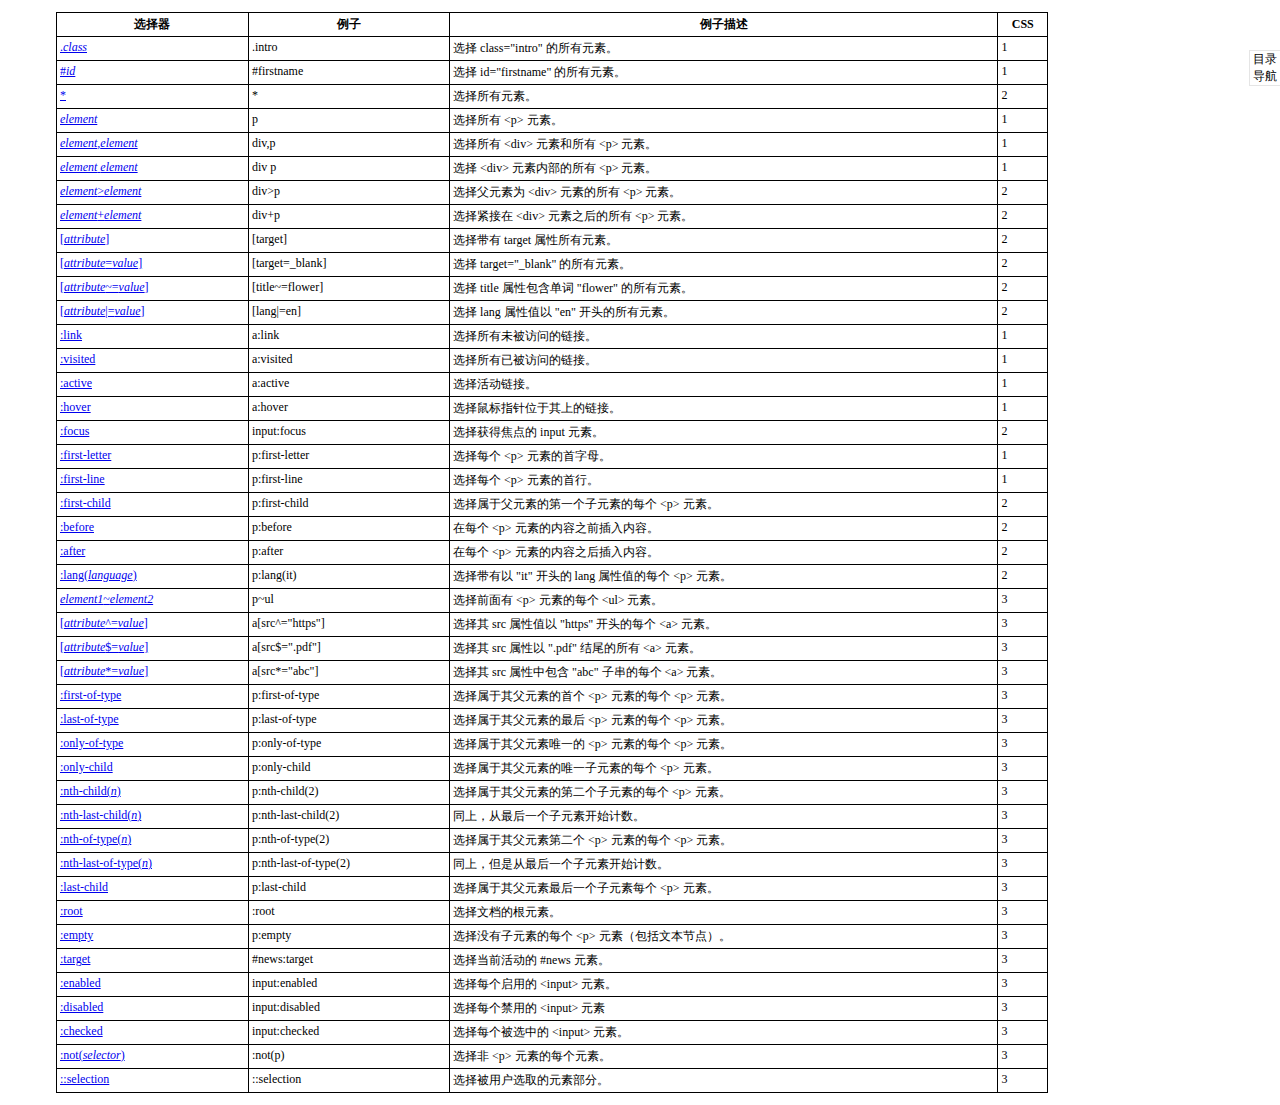
<file: WebContent/pages/CSS_参考_选择器.html>
<!DOCTYPE html>
<html>
<head>
<meta charset="UTF-8">
<meta name="author" content="Eric Zong">
<meta name="URL" content="http://www.w3school.com.cn/cssref/css_selectors.asp">
<title>CSS选择器</title>
<link type="text/css" rel="stylesheet" href="../css/common.css"  />
<link type="text/css" rel="stylesheet" href="../css/fold.css"  />
<link type="text/css" rel="stylesheet" href="../css/print.css" media="print" />
<link type="text/css" rel="stylesheet" href="../css/title.css"  />
<link type="text/css" rel="stylesheet" href="../css/tree.css" />
<link type="text/css" rel="stylesheet" href="../css/highlight.css" />

<script type="text/javascript" src="../js/title.js"></script>
<script type="text/javascript" src="../js/highlight.pack.js"></script>
<script type="text/javascript">hljs.initHighlightingOnLoad();</script>
</head>
<body>
<table>
<tbody>
<tr>
<th>选择器</th>
<th>例子</th>
<th>例子描述</th>
<th style="width:5%;">CSS</th>
</tr>

<tr>
<td><a href="/cssref/selector_class.asp" title="CSS .class 选择器">.<i>class</i></a></td>
<td>.intro</td>
<td>选择 class="intro" 的所有元素。</td>
<td>1</td>
</tr>

<tr>
<td><a href="/cssref/selector_id.asp" title="CSS #id 选择器">#<i>id</i></a></td>
<td>#firstname</td>
<td>选择 id="firstname" 的所有元素。</td>
<td>1</td>
</tr>

<tr>
<td><a href="/cssref/selector_all.asp" title="CSS * 选择器">*</a></td>
<td>*</td>
<td>选择所有元素。</td>
<td>2</td>
</tr>

<tr>
<td><a href="/cssref/selector_element.asp" title="CSS element 选择器"><i>element</i></a></td>
<td>p</td>
<td>选择所有 &lt;p&gt; 元素。</td>
<td>1</td>
</tr>

<tr>
<td><a href="/cssref/selector_element_comma.asp" title="CSS element,element 选择器"><i>element</i>,<i>element</i></a></td>
<td>div,p</td>
<td>选择所有 &lt;div&gt; 元素和所有 &lt;p&gt; 元素。</td>
<td>1</td>
</tr>

<tr>
<td><a href="/cssref/selector_element_element.asp" title="CSS element element 选择器"><i>element</i> <i>element</i></a></td>
<td>div p</td>
<td>选择 &lt;div&gt; 元素内部的所有 &lt;p&gt; 元素。</td>
<td>1</td>
</tr>

<tr>
<td><a href="/cssref/selector_element_gt.asp" title="CSS element>element 选择器"><i>element</i>&gt;<i>element</i></a></td>
<td>div&gt;p</td>
<td>选择父元素为 &lt;div&gt; 元素的所有 &lt;p&gt; 元素。</td>
<td>2</td>
</tr>

<tr>
<td><a href="/cssref/selector_element_plus.asp" title="CSS element+element 选择器"><i>element</i>+<i>element</i></a></td>
<td>div+p</td>
<td>选择紧接在 &lt;div&gt; 元素之后的所有 &lt;p&gt; 元素。</td>
<td>2</td>
</tr>

<tr>
<td><a href="/cssref/selector_attribute.asp" title="CSS [attribute] 选择器">[<i>attribute</i>]</a></td>
<td>[target]</td>
<td>选择带有 target 属性所有元素。</td>
<td>2</td>
</tr>

<tr>
<td><a href="/cssref/selector_attribute_value.asp" title="CSS [attribute=value] 选择器">[<i>attribute</i>=<i>value</i>]</a></td>
<td>[target=_blank]</td>
<td>选择 target="_blank" 的所有元素。</td>
<td>2</td>
</tr>

<tr>
<td><a href="/cssref/selector_attribute_value_contain.asp" title="CSS [attribute~=value] 选择器">[<i>attribute</i>~=<i>value</i>]</a></td>
<td>[title~=flower]</td>
<td>选择 title 属性包含单词 "flower" 的所有元素。</td>
<td>2</td>
</tr>

<tr>
<td><a href="/cssref/selector_attribute_value_start.asp" title="CSS [attribute|=value] 选择器">[<i>attribute</i>|=<i>value</i>]</a></td>
<td>[lang|=en]</td>
<td>选择 lang 属性值以 "en" 开头的所有元素。</td>
<td>2</td>
</tr>

<tr>
<td><a href="/cssref/selector_link.asp" title="CSS :link 选择器">:link</a></td>
<td>a:link</td>
<td>选择所有未被访问的链接。</td>
<td>1</td>
</tr>

<tr>
<td><a href="/cssref/selector_visited.asp" title="CSS :visited 选择器">:visited</a></td>
<td>a:visited</td>
<td>选择所有已被访问的链接。</td>
<td>1</td>
</tr>

<tr>
<td><a href="/cssref/selector_active.asp" title="CSS :active 选择器">:active</a></td>
<td>a:active</td>
<td>选择活动链接。</td>
<td>1</td>
</tr>

<tr>
<td><a href="/cssref/selector_hover.asp" title="CSS :hover 选择器">:hover</a></td>
<td>a:hover</td>
<td>选择鼠标指针位于其上的链接。</td>
<td>1</td>
</tr>

<tr>
<td><a href="/cssref/selector_focus.asp" title="CSS :focus 选择器">:focus</a></td>
<td>input:focus</td>
<td>选择获得焦点的 input 元素。</td>
<td>2</td>
</tr>

<tr>
<td><a href="/cssref/selector_first-letter.asp" title="CSS :first-letter 选择器">:first-letter</a></td>
<td>p:first-letter</td>
<td>选择每个 &lt;p&gt; 元素的首字母。</td>
<td>1</td>
</tr>

<tr>
<td><a href="/cssref/selector_first-line.asp" title="CSS :first-line 选择器">:first-line</a></td>
<td>p:first-line</td>
<td>选择每个 &lt;p&gt; 元素的首行。</td>
<td>1</td>
</tr>

<tr>
<td><a href="/cssref/selector_first-child.asp" title="CSS :first-child 选择器">:first-child</a></td>
<td>p:first-child</td>
<td>选择属于父元素的第一个子元素的每个 &lt;p&gt; 元素。</td>
<td>2</td>
</tr>

<tr>
<td><a href="/cssref/selector_before.asp" title="CSS :before 选择器">:before</a></td>
<td>p:before</td>
<td>在每个 &lt;p&gt; 元素的内容之前插入内容。</td>
<td>2</td>
</tr>

<tr>
<td><a href="/cssref/selector_after.asp" title="CSS :after 选择器">:after</a></td>
<td>p:after</td>
<td>在每个 &lt;p&gt; 元素的内容之后插入内容。</td>
<td>2</td>
</tr>

<tr>
<td><a href="/cssref/selector_lang.asp" title="CSS :lang(language) 选择器">:lang(<i>language</i>)</a></td>
<td>p:lang(it)</td>
<td>选择带有以 "it" 开头的 lang 属性值的每个 &lt;p&gt; 元素。</td>
<td>2</td>
</tr>

<tr>
<td><a href="/cssref/selector_gen_sibling.asp" title="CSS element1~element2 选择器"><i>element1</i>~<i>element2</i></a></td>
<td>p~ul</td>
<td>选择前面有 &lt;p&gt; 元素的每个 &lt;ul&gt; 元素。</td>
<td>3</td>
</tr>

<tr>
<td><a href="/cssref/selector_attr_begin.asp" title="CSS [attribute^=value] 选择器">[<i>attribute</i>^=<i>value</i>]</a></td>
<td>a[src^="https"]</td>
<td>选择其 src 属性值以 "https" 开头的每个 &lt;a&gt; 元素。</td>
<td>3</td>
</tr>

<tr>
<td><a href="/cssref/selector_attr_end.asp" title="CSS [attribute$=value] 选择器">[<i>attribute</i>$=<i>value</i>]</a></td>
<td>a[src$=".pdf"]</td>
<td>选择其 src 属性以 ".pdf" 结尾的所有 &lt;a&gt; 元素。</td>
<td>3</td>
</tr>

<tr>
<td><a href="/cssref/selector_attr_contain.asp" title="CSS [attribute*=value] 选择器">[<i>attribute</i>*=<i>value</i>]</a></td>
<td>a[src*="abc"]</td>
<td>选择其 src 属性中包含 "abc" 子串的每个 &lt;a&gt; 元素。</td>
<td>3</td>
</tr>

<tr>
<td><a href="/cssref/selector_first-of-type.asp" title="CSS :first-of-type 选择器">:first-of-type</a></td>
<td>p:first-of-type</td>
<td>选择属于其父元素的首个 &lt;p&gt; 元素的每个 &lt;p&gt; 元素。</td>
<td>3</td>
</tr>

<tr>
<td><a href="/cssref/selector_last-of-type.asp" title="CSS :last-of-type 选择器">:last-of-type</a></td>
<td>p:last-of-type</td>
<td>选择属于其父元素的最后 &lt;p&gt; 元素的每个 &lt;p&gt; 元素。</td>
<td>3</td>
</tr>

<tr>
<td><a href="/cssref/selector_only-of-type.asp" title="CSS :only-of-type 选择器">:only-of-type</a></td>
<td>p:only-of-type</td>
<td>选择属于其父元素唯一的 &lt;p&gt; 元素的每个 &lt;p&gt; 元素。</td>
<td>3</td>
</tr>

<tr>
<td><a href="/cssref/selector_only-child.asp" title="CSS :only-child 选择器">:only-child</a></td>
<td>p:only-child</td>
<td>选择属于其父元素的唯一子元素的每个 &lt;p&gt; 元素。</td>
<td>3</td>
</tr>

<tr>
<td><a href="/cssref/selector_nth-child.asp" title="CSS :nth-child(n) 选择器">:nth-child(<i>n</i>)</a></td>
<td>p:nth-child(2)</td>
<td>选择属于其父元素的第二个子元素的每个 &lt;p&gt; 元素。</td>
<td>3</td>
</tr>

<tr>
<td><a href="/cssref/selector_nth-last-child.asp" title="CSS :nth-last-child(n) 选择器">:nth-last-child(<i>n</i>)</a></td>
<td>p:nth-last-child(2)</td>
<td>同上，从最后一个子元素开始计数。</td>
<td>3</td>
</tr>

<tr>
<td><a href="/cssref/selector_nth-of-type.asp" title="CSS :nth-of-type(n) 选择器">:nth-of-type(<i>n</i>)</a></td>
<td>p:nth-of-type(2)</td>
<td>选择属于其父元素第二个 &lt;p&gt; 元素的每个 &lt;p&gt; 元素。</td>
<td>3</td>
</tr>

<tr>
<td><a href="/cssref/selector_nth-last-of-type.asp" title="CSS :nth-last-of-type(n) 选择器">:nth-last-of-type(<i>n</i>)</a></td>
<td>p:nth-last-of-type(2)</td>
<td>同上，但是从最后一个子元素开始计数。</td>
<td>3</td>
</tr>

<tr>
<td><a href="/cssref/selector_last-child.asp" title="CSS :last-child 选择器">:last-child</a></td>
<td>p:last-child</td>
<td>选择属于其父元素最后一个子元素每个 &lt;p&gt; 元素。</td>
<td>3</td>
</tr>

<tr>
<td><a href="/cssref/selector_root.asp" title="CSS :root 选择器">:root</a></td>
<td>:root</td>
<td>选择文档的根元素。</td>
<td>3</td>
</tr>

<tr>
<td><a href="/cssref/selector_empty.asp" title="CSS :empty 选择器">:empty</a></td>
<td>p:empty</td>
<td>选择没有子元素的每个 &lt;p&gt; 元素（包括文本节点）。</td>
<td>3</td>
</tr>

<tr>
<td><a href="/cssref/selector_target.asp" title="CSS :target 选择器">:target</a></td>
<td>#news:target</td>
<td>选择当前活动的 #news 元素。</td>
<td>3</td>
</tr>

<tr>
<td><a href="/cssref/selector_enabled.asp" title="CSS :enabled 选择器">:enabled</a></td>
<td>input:enabled</td>
<td>选择每个启用的 &lt;input&gt; 元素。</td>
<td>3</td>
</tr>

<tr>
<td><a href="/cssref/selector_disabled.asp" title="CSS :disabled 选择器">:disabled</a></td>
<td>input:disabled</td>
<td>选择每个禁用的 &lt;input&gt; 元素</td>
<td>3</td>
</tr>

<tr>
<td><a href="/cssref/selector_checked.asp" title="CSS :checked 选择器">:checked</a></td>
<td>input:checked</td>
<td>选择每个被选中的 &lt;input&gt; 元素。</td>
<td>3</td>
</tr>

<tr>
<td><a href="/cssref/selector_not.asp" title="CSS :not(selector) 选择器">:not(<i>selector</i>)</a></td>
<td>:not(p)</td>
<td>选择非 &lt;p&gt; 元素的每个元素。</td>
<td>3</td>
</tr>

<tr>
<td><a href="/cssref/selector_selection.asp" title="CSS ::selection 选择器">::selection</a></td>
<td>::selection</td>
<td>选择被用户选取的元素部分。</td>
<td>3</td>
</tr>
</tbody>
</table>
</body>
</html>
</file>
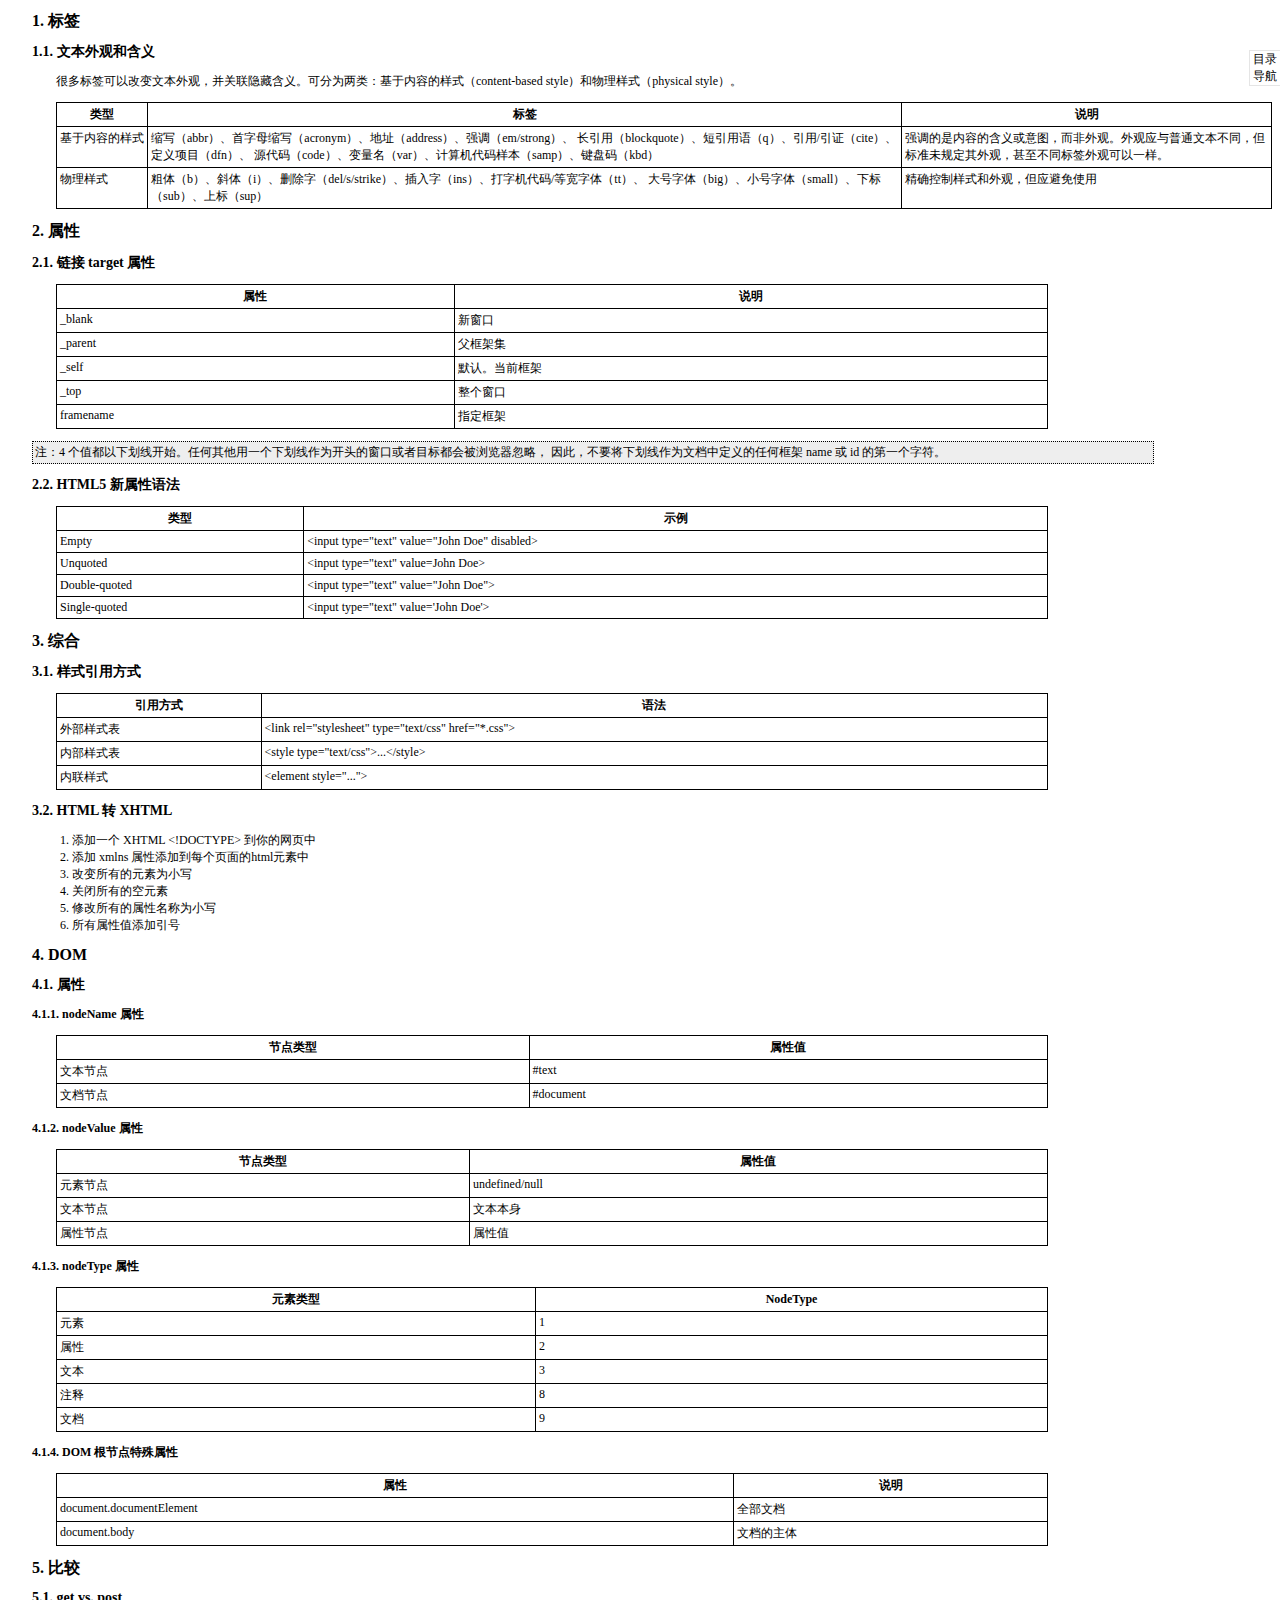
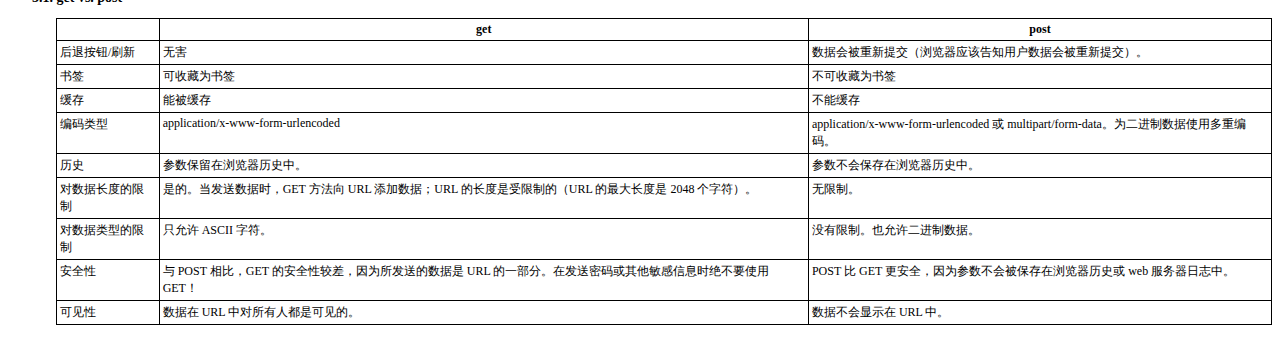
<file: WebContent/pages/HTML_参考_语法.html>
<!DOCTYPE html>
<html>
<head>
<meta charset="UTF-8">
<meta name="author" content="Eric Zong">
<title>HTML 语法参考</title>
<link type="text/css" rel="stylesheet" href="../css/common.css"  />
<link type="text/css" rel="stylesheet" href="../css/fold.css"  />
<link type="text/css" rel="stylesheet" href="../css/print.css" media="print" />
<link type="text/css" rel="stylesheet" href="../css/title.css"  />
<link type="text/css" rel="stylesheet" href="../css/tree.css" />
<link type="text/css" rel="stylesheet" href="../css/highlight.css" />

<script type="text/javascript" src="../js/title.js"></script>
<script type="text/javascript" src="../js/highlight.pack.js"></script>
<script type="text/javascript">hljs.initHighlightingOnLoad();</script>
</head>
<body>
  <h1>标签</h1>
  
  <h2>文本外观和含义</h2>
  <p>很多标签可以改变文本外观，并关联隐藏含义。可分为两类：基于内容的样式（content-based style）和物理样式（physical style）。</p>
  <table>
    <thead>
      <tr>
        <th>类型</th>
        <th>标签</th>
        <th>说明</th>
      </tr>
    </thead>
    <tbody>
      <tr>
        <td nowrap>基于内容的样式</td>
        <td>
          缩写（abbr）、首字母缩写（acronym）、地址（address）、强调（em/strong）、
          长引用（blockquote）、短引用语（q）、引用/引证（cite）、定义项目（dfn）、
          源代码（code）、变量名（var）、计算机代码样本（samp）、键盘码（kbd）
        </td>
        <td>强调的是内容的含义或意图，而非外观。外观应与普通文本不同，但标准未规定其外观，甚至不同标签外观可以一样。</td>
      </tr>
      <tr>
        <td>物理样式</td>
        <td>
          粗体（b）、斜体（i）、删除字（del/s/strike）、插入字（ins）、打字机代码/等宽字体（tt）、
          大号字体（big）、小号字体（small）、下标（sub）、上标（sup）
        </td>
        <td>精确控制样式和外观，但应避免使用</td>
      </tr>
    </tbody>
  </table>
  
  <h1>属性</h1>
  
  <h2>链接 target 属性</h2>
  <table>
    <tr>
      <th>属性</th>
      <th>说明</th>
    </tr>
    <tr>
      <td>_blank</td>
      <td>新窗口</td>
    </tr>
    <tr>
      <td>_parent</td>
      <td>父框架集</td>
    </tr>
    <tr>
      <td>_self</td>
      <td>默认。当前框架</td>
    </tr>
    <tr>
     <td>_top</td>
      <td>整个窗口</td>
    </tr>
    <tr>
     <td>framename</td>
      <td>指定框架</td>
    </tr>
  </table>
  
  <div class="ext">
    注：4 个值都以下划线开始。任何其他用一个下划线作为开头的窗口或者目标都会被浏览器忽略，
    因此，不要将下划线作为文档中定义的任何框架 name 或 id 的第一个字符。
  </div>
  
  <h2>HTML5 新属性语法</h2>
  
  <table>
  	<thead>
  		<tr>
  			<th>类型</th>
  			<th>示例</th>
  		</tr>
  	</thead>
  	<tbody>
  		<tr>
  			<td>Empty</td>
  			<td>&lt;input type="text" value="John Doe" disabled&gt;</td>
  		</tr>
  		<tr>
  			<td>Unquoted</td>
  			<td>&lt;input type="text" value=John Doe&gt;</td>
  		</tr>
  		<tr>
  			<td>Double-quoted</td>
  			<td>&lt;input type="text" value="John Doe"&gt;</td>
  		</tr>
  		<tr>
  			<td>Single-quoted</td>
  			<td>&lt;input type="text" value='John Doe'&gt;</td>
  		</tr>
  	</tbody>
  </table>
  
  <h1>综合</h1>

  <h2>样式引用方式</h2>
  <table>
    <tr>
      <th>引用方式</th>
      <th>语法</th>
    </tr>
    <tr>
      <td>外部样式表</td>
      <td>&lt;link rel="stylesheet" type="text/css" href="*.css"&gt;</td>
    </tr>
    <tr>
      <td>内部样式表</td>
      <td>&lt;style type="text/css"&gt;...&lt;/style&gt;</td>
    </tr>
    <tr>
      <td>内联样式</td>
      <td>&lt;element style="..."&gt;</td>
    </tr>
  </table>
  
  <h2>HTML 转 XHTML</h2>
  <ol>
    <li>添加一个 XHTML &lt;!DOCTYPE> 到你的网页中</li>
    <li>添加 xmlns 属性添加到每个页面的html元素中</li>
    <li>改变所有的元素为小写</li>
    <li>关闭所有的空元素</li>
    <li>修改所有的属性名称为小写</li>
    <li>所有属性值添加引号</li>
  </ol>
  
  <h1>DOM</h1>
  
  <h2>属性</h2>
  
  <h3>nodeName 属性</h3>
  
  <table>
  	<thead>
  		<tr>
  			<th>节点类型</th>
  			<th>属性值</th>
  		</tr>
  	</thead>
  	<tbody>
  		<tr>
  			<td>文本节点</td>
  			<td>#text</td>
  		</tr>
  		<tr>
  			<td>文档节点</td>
  			<td>#document</td>
  		</tr>
  	</tbody>
  </table>
  
  <h3>nodeValue 属性</h3>
  
  <table>
  	<thead>
  		<tr>
  			<th>节点类型</th>
  			<th>属性值</th>
  		</tr>
  	</thead>
  	<tbody>
  		<tr>
  			<td>元素节点</td>
  			<td>undefined/null</td>
  		</tr>
  		<tr>
  			<td>文本节点</td>
  			<td>文本本身</td>
  		</tr>
  		<tr>
  			<td>属性节点</td>
  			<td>属性值</td>
  		</tr>
  	</tbody>
  </table>
  
  <h3>nodeType 属性</h3>
  
  <table>
  	<thead>
  		<tr>
  			<th>元素类型</th>
  			<th>NodeType</th>
  		</tr>
  	</thead>
  	<tbody>
  		<tr>
  			<td>元素</td>
  			<td>1</td>
  		</tr>
  		<tr>
  			<td>属性</td>
  			<td>2</td>
  		</tr>
  		<tr>
  			<td>文本</td>
  			<td>3</td>
  		</tr>
  		<tr>
  			<td>注释</td>
  			<td>8</td>
  		</tr>
  		<tr>
  			<td>文档</td>
  			<td>9</td>
  		</tr>
  	</tbody>
  </table>
  
  <h3>DOM 根节点特殊属性</h3>
  
  <table>
  	<thead>
  		<tr>
  			<th>属性</th>
  			<th>说明</th>
  		</tr>
  	</thead>
  	<tbody>
  		<tr>
  			<td>document.documentElement</td>
  			<td>全部文档</td>
  		</tr>
  		<tr>
  			<td>document.body</td>
  			<td>文档的主体</td>
  		</tr>
  	</tbody>
  </table>
  
  <h1>比较</h1>
  
  <h2>get vs. post</h2>
  
  <table>
  	<thead>
  		<tr>
  			<th></th>
  			<th>get</th>
  			<th>post</th>
  		</tr>
  	</thead>
  	<tbody>
  	  <tr>
  	  	<td>后退按钮/刷新</td>
  	  	<td>无害</td>
  	  	<td>数据会被重新提交（浏览器应该告知用户数据会被重新提交）。</td>
  	  </tr>
  	  <tr>
  	  	<td>书签</td>
  	  	<td>可收藏为书签</td>
  	  	<td>不可收藏为书签</td>
  	  </tr>
  	  <tr>
  	  	<td>缓存</td>
  	  	<td>能被缓存</td>
  	  	<td>不能缓存</td>
  	  </tr>
  	  <tr>
  	  	<td>编码类型</td>
  	  	<td>application/x-www-form-urlencoded</td>
  	  	<td>application/x-www-form-urlencoded 或 multipart/form-data。为二进制数据使用多重编码。</td>
  	  </tr>
  	  <tr>
  	  	<td>历史</td>
  	  	<td>参数保留在浏览器历史中。</td>
  	  	<td>参数不会保存在浏览器历史中。</td>
  	  </tr>
  	  <tr>
  	  	<td>对数据长度的限制</td>
  	  	<td>是的。当发送数据时，GET 方法向 URL 添加数据；URL 的长度是受限制的（URL 的最大长度是 2048 个字符）。</td>
  	  	<td>无限制。</td>
  	  </tr>
  	  <tr>
  	  	<td>对数据类型的限制</td>
  	  	<td>只允许 ASCII 字符。</td>
  	  	<td>没有限制。也允许二进制数据。</td>
  	  </tr>
  	  <tr>
  	  	<td>安全性</td>
  	  	<td>与 POST 相比，GET 的安全性较差，因为所发送的数据是 URL 的一部分。在发送密码或其他敏感信息时绝不要使用 GET！</td>
  	  	<td>POST 比 GET 更安全，因为参数不会被保存在浏览器历史或 web 服务器日志中。</td>
  	  </tr>
  	  <tr>
  	  	<td>可见性</td>
  	  	<td>数据在 URL 中对所有人都是可见的。</td>
  	  	<td>数据不会显示在 URL 中。</td>
  	  </tr>
  	</tbody>
  </table>
  
</body>
</html>
</file>
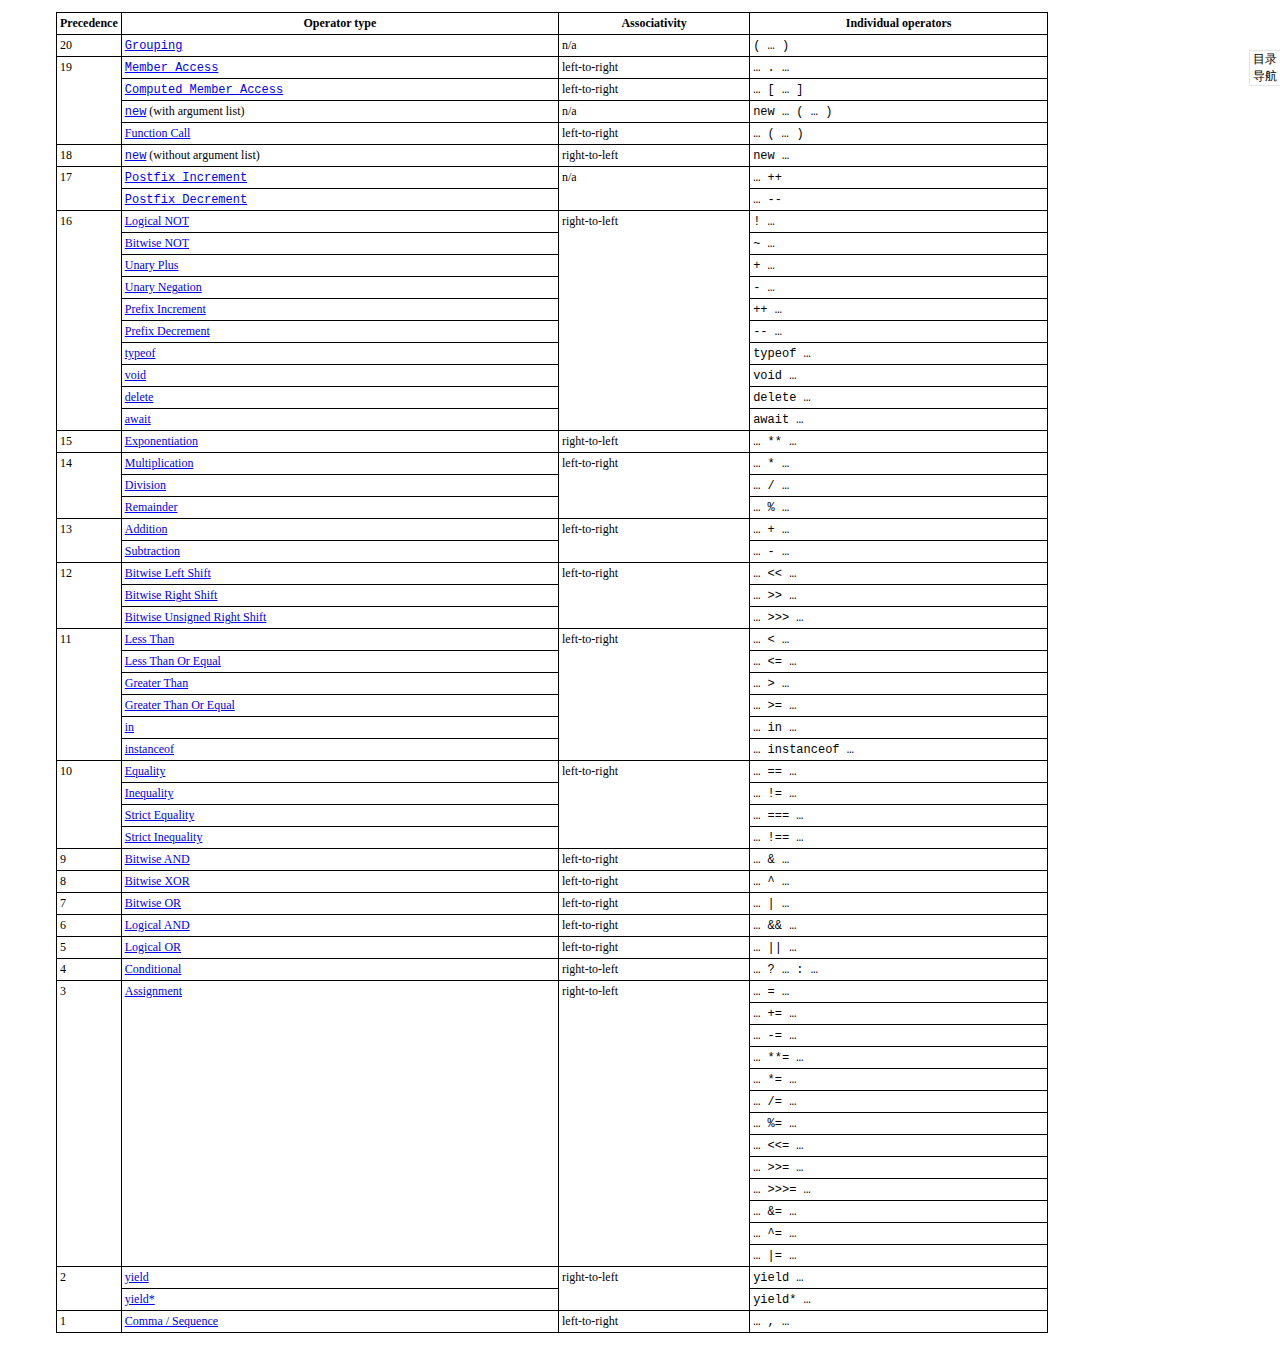
<file: WebContent/pages/JS_参考_运算符优先级.html>
<!DOCTYPE html>
<html>
<head>
<meta charset="UTF-8">
<meta name="author" content="Eric Zong">
<meta name="URL" content="https://developer.mozilla.org/en-US/docs/Web/JavaScript/Reference/Operators/Operator_Precedence">
<title>JavaScript运算符优先级</title>
<link type="text/css" rel="stylesheet" href="../css/common.css"  />
<link type="text/css" rel="stylesheet" href="../css/fold.css"  />
<link type="text/css" rel="stylesheet" href="../css/print.css" media="print" />
<link type="text/css" rel="stylesheet" href="../css/title.css"  />
<link type="text/css" rel="stylesheet" href="../css/tree.css" />
<link type="text/css" rel="stylesheet" href="../css/highlight.css" />

<script type="text/javascript" src="../js/title.js"></script>
<script type="text/javascript" src="../js/highlight.pack.js"></script>
<script type="text/javascript">hljs.initHighlightingOnLoad();</script>
</head>
<body>
<table>
 <tbody>
  <tr>
   <th width='10px'>Precedence</th>
   <th>Operator type</th>
   <th>Associativity</th>
   <th>Individual operators</th>
  </tr>
  <tr>
   <td>20</td>
   <td><a href="/en-US/docs/Web/JavaScript/Reference/Operators/Grouping" title="The grouping operator ( ) controls the precedence of evaluation in expressions."><code>Grouping</code></a></td>
   <td>n/a</td>
   <td><code>( … )</code></td>
  </tr>
  <tr>
   <td colspan="1" rowspan="4">19</td>
   <td><a href="/en-US/docs/Web/JavaScript/Reference/Operators/Property_Accessors#Dot_notation" title="Property accessors provide access to an object's properties by using the dot notation or the bracket notation."><code>Member Access</code></a></td>
   <td>left-to-right</td>
   <td><code>… . …</code></td>
  </tr>
  <tr>
   <td><a href="/en-US/docs/Web/JavaScript/Reference/Operators/Property_Accessors#Bracket_notation" title="Property accessors provide access to an object's properties by using the dot notation or the bracket notation."><code>Computed Member Access</code></a></td>
   <td>left-to-right</td>
   <td><code>… [ … ]</code></td>
  </tr>
  <tr>
   <td><a href="/en-US/docs/Web/JavaScript/Reference/Operators/new" title="The new operator creates an instance of a user-defined object type or of one of the built-in object types that has a constructor function."><code>new</code></a> (with argument list)</td>
   <td>n/a</td>
   <td><code>new … ( … )</code></td>
  </tr>
  <tr>
   <td><a href="/en-US/docs/Web/JavaScript/Guide/Functions">Function Call</a></td>
   <td>left-to-right</td>
   <td><code>… (&nbsp;<var>…&nbsp;</var>)</code></td>
  </tr>
  <tr>
   <td rowspan="1">18</td>
   <td><a href="/en-US/docs/Web/JavaScript/Reference/Operators/new" title="The new operator creates an instance of a user-defined object type or of one of the built-in object types that has a constructor function."><code>new</code></a>&nbsp;(without argument list)</td>
   <td>right-to-left</td>
   <td><code>new …</code></td>
  </tr>
  <tr>
   <td rowspan="2">17</td>
   <td><a href="/en-US/docs/Web/JavaScript/Reference/Operators/Arithmetic_Operators#Increment" title="Arithmetic operators take numerical values (either literals or variables) as their operands and return a single numerical value. The standard arithmetic operators are addition (+), subtraction (-), multiplication (*), and division (/)."><code>Postfix Increment</code></a></td>
   <td colspan="1" rowspan="2">n/a</td>
   <td><code>… ++</code></td>
  </tr>
  <tr>
   <td><a href="/en-US/docs/Web/JavaScript/Reference/Operators/Arithmetic_Operators#Decrement" title="Arithmetic operators take numerical values (either literals or variables) as their operands and return a single numerical value. The standard arithmetic operators are addition (+), subtraction (-), multiplication (*), and division (/)."><code>Postfix Decrement</code></a></td>
   <td><code>… --</code></td>
  </tr>
  <tr>
   <td colspan="1" rowspan="10">16</td>
   <td><a href="/en-US/docs/Web/JavaScript/Reference/Operators/Logical_Operators#Logical_NOT">Logical NOT</a></td>
   <td colspan="1" rowspan="10">right-to-left</td>
   <td><code>! …</code></td>
  </tr>
  <tr>
   <td><a href="/en-US/docs/Web/JavaScript/Reference/Operators/Bitwise_Operators#Bitwise_NOT">Bitwise NOT</a></td>
   <td><code>~ …</code></td>
  </tr>
  <tr>
   <td><a href="/en-US/docs/Web/JavaScript/Reference/Operators/Arithmetic_Operators#Unary_plus">Unary Plus</a></td>
   <td><code>+ …</code></td>
  </tr>
  <tr>
   <td><a href="/en-US/docs/Web/JavaScript/Reference/Operators/Arithmetic_Operators#Unary_negation">Unary Negation</a></td>
   <td><code>- …</code></td>
  </tr>
  <tr>
   <td><a href="/en-US/docs/Web/JavaScript/Reference/Operators/Arithmetic_Operators#Increment">Prefix Increment</a></td>
   <td><code>++ …</code></td>
  </tr>
  <tr>
   <td><a href="/en-US/docs/Web/JavaScript/Reference/Operators/Arithmetic_Operators#Decrement">Prefix Decrement</a></td>
   <td><code>-- …</code></td>
  </tr>
  <tr>
   <td><a href="/en-US/docs/Web/JavaScript/Reference/Operators/typeof">typeof</a></td>
   <td><code>typeof …</code></td>
  </tr>
  <tr>
   <td><a href="/en-US/docs/Web/JavaScript/Reference/Operators/void">void</a></td>
   <td><code>void …</code></td>
  </tr>
  <tr>
   <td><a href="/en-US/docs/Web/JavaScript/Reference/Operators/delete">delete</a></td>
   <td><code>delete …</code></td>
  </tr>
  <tr>
   <td><a href="/en-US/docs/Web/JavaScript/Reference/Operators/await">await</a></td>
   <td><code>await …</code></td>
  </tr>
  <tr>
   <td>15</td>
   <td><a href="/en-US/docs/Web/JavaScript/Reference/Operators/Arithmetic_Operators#Exponentiation">Exponentiation</a></td>
   <td>right-to-left</td>
   <td><code>… ** …</code></td>
  </tr>
  <tr>
   <td rowspan="3">14</td>
   <td><a href="/en-US/docs/Web/JavaScript/Reference/Operators/Arithmetic_Operators#Multiplication">Multiplication</a></td>
   <td colspan="1" rowspan="3">left-to-right</td>
   <td><code>… *&nbsp;…</code></td>
  </tr>
  <tr>
   <td><a href="/en-US/docs/Web/JavaScript/Reference/Operators/Arithmetic_Operators#Division">Division</a></td>
   <td><code>… /&nbsp;…</code></td>
  </tr>
  <tr>
   <td><a href="/en-US/docs/Web/JavaScript/Reference/Operators/Arithmetic_Operators#Remainder">Remainder</a></td>
   <td><code>… %&nbsp;…</code></td>
  </tr>
  <tr>
   <td rowspan="2">13</td>
   <td><a href="/en-US/docs/Web/JavaScript/Reference/Operators/Arithmetic_Operators#Addition">Addition</a></td>
   <td colspan="1" rowspan="2">left-to-right</td>
   <td><code>… +&nbsp;…</code></td>
  </tr>
  <tr>
   <td><a href="/en-US/docs/Web/JavaScript/Reference/Operators/Arithmetic_Operators#Subtraction">Subtraction</a></td>
   <td><code>… -&nbsp;…</code></td>
  </tr>
  <tr>
   <td rowspan="3">12</td>
   <td><a href="/en-US/docs/Web/JavaScript/Reference/Operators/Bitwise_Operators">Bitwise Left Shift</a></td>
   <td colspan="1" rowspan="3">left-to-right</td>
   <td><code>… &lt;&lt;&nbsp;…</code></td>
  </tr>
  <tr>
   <td><a href="/en-US/docs/Web/JavaScript/Reference/Operators/Bitwise_Operators">Bitwise Right Shift</a></td>
   <td><code>… &gt;&gt;&nbsp;…</code></td>
  </tr>
  <tr>
   <td><a href="/en-US/docs/Web/JavaScript/Reference/Operators/Bitwise_Operators">Bitwise Unsigned Right Shift</a></td>
   <td><code>… &gt;&gt;&gt;&nbsp;…</code></td>
  </tr>
  <tr>
   <td rowspan="6">11</td>
   <td><a href="/en-US/docs/Web/JavaScript/Reference/Operators/Comparison_Operators#Less_than_operator">Less Than</a></td>
   <td colspan="1" rowspan="6">left-to-right</td>
   <td><code>… &lt;&nbsp;…</code></td>
  </tr>
  <tr>
   <td><a href="/en-US/docs/Web/JavaScript/Reference/Operators/Comparison_Operators#Less_than__or_equal_operator">Less Than Or Equal</a></td>
   <td><code>… &lt;=&nbsp;…</code></td>
  </tr>
  <tr>
   <td><a href="/en-US/docs/Web/JavaScript/Reference/Operators/Comparison_Operators#Greater_than_operator">Greater Than</a></td>
   <td><code>… &gt;&nbsp;…</code></td>
  </tr>
  <tr>
   <td><a href="/en-US/docs/Web/JavaScript/Reference/Operators/Comparison_Operators#Greater_than_or_equal_operator">Greater Than Or Equal</a></td>
   <td><code>… &gt;=&nbsp;…</code></td>
  </tr>
  <tr>
   <td><a href="/en-US/docs/Web/JavaScript/Reference/Operators/in">in</a></td>
   <td><code>… in&nbsp;…</code></td>
  </tr>
  <tr>
   <td><a href="/en-US/docs/Web/JavaScript/Reference/Operators/instanceof">instanceof</a></td>
   <td><code>… instanceof&nbsp;…</code></td>
  </tr>
  <tr>
   <td rowspan="4">10</td>
   <td><a href="/en-US/docs/Web/JavaScript/Reference/Operators/Comparison_Operators#Equality">Equality</a></td>
   <td colspan="1" rowspan="4">left-to-right</td>
   <td><code>… ==&nbsp;…</code></td>
  </tr>
  <tr>
   <td><a href="/en-US/docs/Web/JavaScript/Reference/Operators/Comparison_Operators#Inequality">Inequality</a></td>
   <td><code>… !=&nbsp;…</code></td>
  </tr>
  <tr>
   <td><a href="/en-US/docs/Web/JavaScript/Reference/Operators/Comparison_Operators#Identity">Strict Equality</a></td>
   <td><code>… ===&nbsp;…</code></td>
  </tr>
  <tr>
   <td><a href="/en-US/docs/Web/JavaScript/Reference/Operators/Comparison_Operators#Nonidentity">Strict Inequality</a></td>
   <td><code>… !==&nbsp;…</code></td>
  </tr>
  <tr>
   <td>9</td>
   <td><a href="/en-US/docs/Web/JavaScript/Reference/Operators/Bitwise_Operators#Bitwise_AND">Bitwise AND</a></td>
   <td>left-to-right</td>
   <td><code>… &amp;&nbsp;…</code></td>
  </tr>
  <tr>
   <td>8</td>
   <td><a href="/en-US/docs/Web/JavaScript/Reference/Operators/Bitwise_Operators#Bitwise_XOR">Bitwise XOR</a></td>
   <td>left-to-right</td>
   <td><code>… ^&nbsp;…</code></td>
  </tr>
  <tr>
   <td>7</td>
   <td><a href="/en-US/docs/Web/JavaScript/Reference/Operators/Bitwise_Operators#Bitwise_OR">Bitwise OR</a></td>
   <td>left-to-right</td>
   <td><code>… |&nbsp;…</code></td>
  </tr>
  <tr>
   <td>6</td>
   <td><a href="/en-US/docs/Web/JavaScript/Reference/Operators/Logical_Operators#Logical_AND">Logical AND</a></td>
   <td>left-to-right</td>
   <td><code>… &amp;&amp;&nbsp;…</code></td>
  </tr>
  <tr>
   <td>5</td>
   <td><a href="/en-US/docs/Web/JavaScript/Reference/Operators/Logical_Operators#Logical_OR">Logical OR</a></td>
   <td>left-to-right</td>
   <td><code>… ||&nbsp;…</code></td>
  </tr>
  <tr>
   <td>4</td>
   <td><a href="/en-US/docs/Web/JavaScript/Reference/Operators/Conditional_Operator">Conditional</a></td>
   <td>right-to-left</td>
   <td><code>… ? … : …</code></td>
  </tr>
  <tr>
   <td rowspan="13">3</td>
   <td rowspan="13"><a href="/en-US/docs/Web/JavaScript/Reference/Operators/Assignment_Operators">Assignment</a></td>
   <td rowspan="13">right-to-left</td>
   <td><code>… =&nbsp;…</code></td>
  </tr>
  <tr>
   <td><code>… +=&nbsp;…</code></td>
  </tr>
  <tr>
   <td><code>… -=&nbsp;…</code></td>
  </tr>
  <tr>
   <td><code>… **=&nbsp;…</code></td>
  </tr>
  <tr>
   <td><code>… *=&nbsp;…</code></td>
  </tr>
  <tr>
   <td><code>… /=&nbsp;…</code></td>
  </tr>
  <tr>
   <td><code>… %=&nbsp;…</code></td>
  </tr>
  <tr>
   <td><code>… &lt;&lt;=&nbsp;…</code></td>
  </tr>
  <tr>
   <td><code>… &gt;&gt;=&nbsp;…</code></td>
  </tr>
  <tr>
   <td><code>… &gt;&gt;&gt;=&nbsp;…</code></td>
  </tr>
  <tr>
   <td><code>… &amp;=&nbsp;…</code></td>
  </tr>
  <tr>
   <td><code>… ^=&nbsp;…</code></td>
  </tr>
  <tr>
   <td><code>… |=&nbsp;…</code></td>
  </tr>
  <tr>
   <td rowspan="2">2</td>
   <td><a href="/en-US/docs/Web/JavaScript/Reference/Operators/yield">yield</a></td>
   <td colspan="1" rowspan="2">right-to-left</td>
   <td><code>yield&nbsp;…</code></td>
  </tr>
  <tr>
   <td><a href="/en-US/docs/Web/JavaScript/Reference/Operators/yield*">yield*</a></td>
   <td><code>yield*&nbsp;…</code></td>
  </tr>
  <tr>
   <td>1</td>
   <td><a href="/en-US/docs/Web/JavaScript/Reference/Operators/Comma_Operator">Comma / Sequence</a></td>
   <td>left-to-right</td>
   <td><code>… ,&nbsp;…</code></td>
  </tr>
 </tbody>
</table>
</body>
</html>
</file>
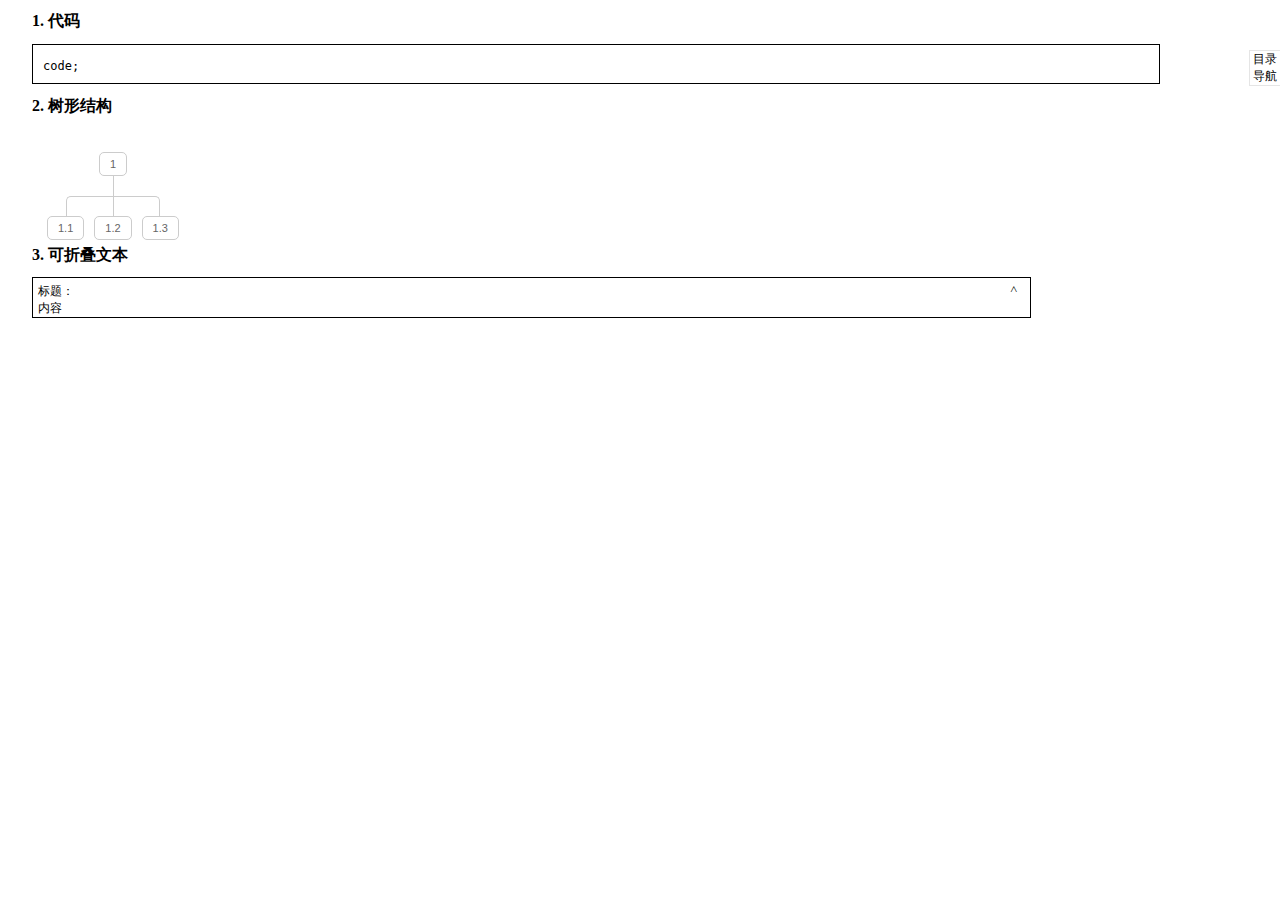
<file: WebContent/pages/参考模板/template.html>
<!DOCTYPE html>
<html>
<head>
<meta charset="UTF-8">
<meta name="author" content="Eric Zong">
<title></title>
<link type="text/css" rel="stylesheet" href="../../css/common.css"  />
<link type="text/css" rel="stylesheet" href="../../css/fold.css"  />
<link type="text/css" rel="stylesheet" href="../../css/print.css" media="print" />
<link type="text/css" rel="stylesheet" href="../../css/title.css"  />
<link type="text/css" rel="stylesheet" href="../../css/tree.css" />
<link type="text/css" rel="stylesheet" href="../../css/highlight.css" />

<script type="text/javascript" src="../../js/title.js"></script>
<script type="text/javascript" src="../../js/highlight.pack.js"></script>
<script type="text/javascript">hljs.initHighlightingOnLoad();</script>
</head>
<body>

<h1>代码</h1>
<pre class="code"><code>
code;
</code></pre>

<h1>树形结构</h1>
<div class="tree">
  <ul>
    <li>
      <a>1</a>
      <ul>
        <li><a>1.1</a></li>
        <li><a>1.2</a></li>
        <li><a>1.3</a></li>
      </ul>
    </li>
  </ul>
</div>

<h1>可折叠文本</h1>
<div class="fold">
  <div class="title">标题：</div>
  <input type="checkbox" />
  <span class="ico">&nbsp;</span>
  <div class="content">
    内容
  </div>
</div>

</body>
</html>
</file>
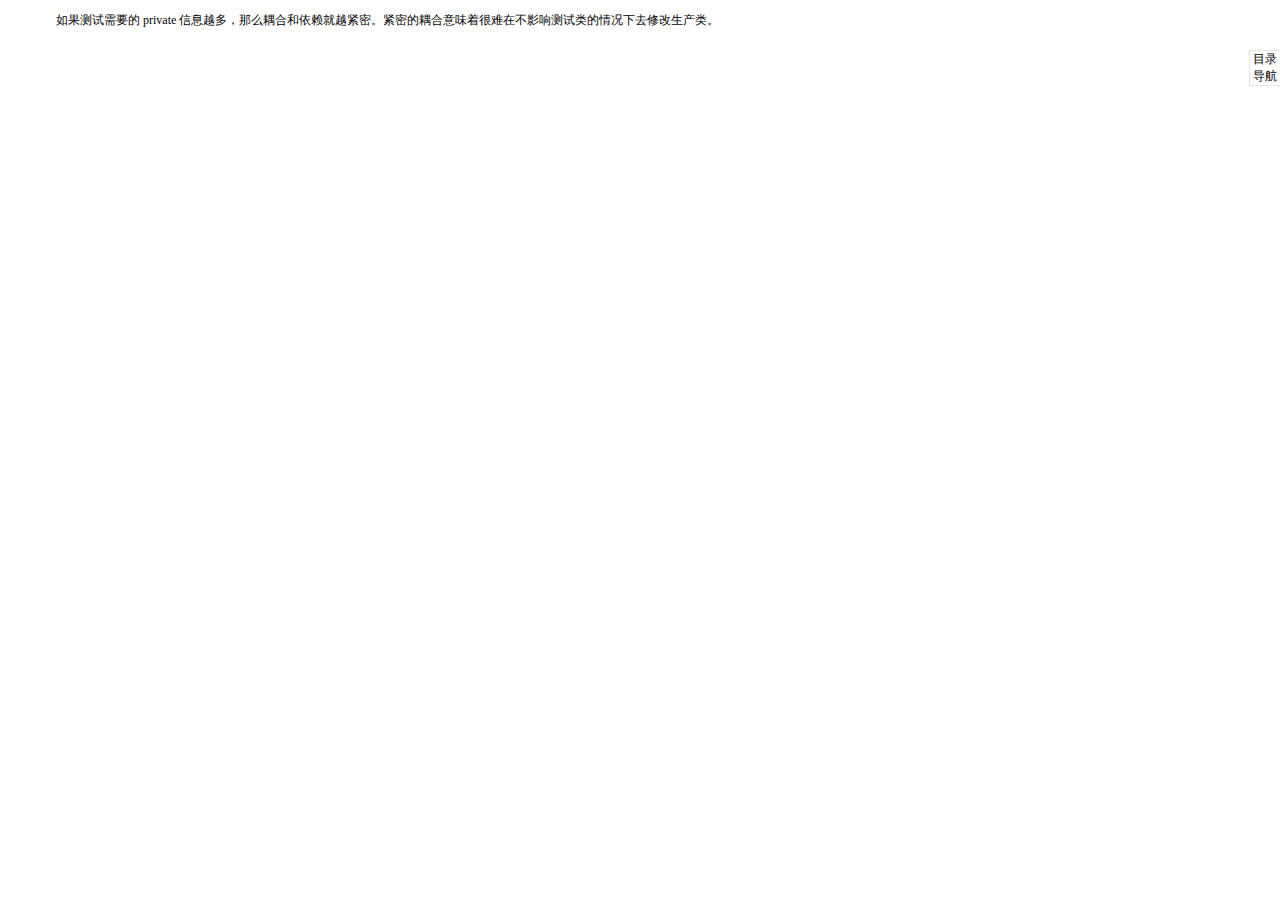
<file: WebContent/pages/程序理论/TDD_专题_测试概述.html>
<!DOCTYPE html>
<html>
<head>
<meta charset="UTF-8">
<meta name="author" content="Eric Zong">
<title></title>
<link type="text/css" rel="stylesheet" href="../../css/common.css"  />
<link type="text/css" rel="stylesheet" href="../../css/print.css" media="print" />
<link type="text/css" rel="stylesheet" href="../../css/title.css"  />
<link type="text/css" rel="stylesheet" href="../../css/tree.css" />
<link type="text/css" rel="stylesheet" href="../../css/highlight.css" />

<script type="text/javascript" src="../../js/title.js"></script>
<script type="text/javascript" src="../../js/highlight.pack.js"></script>
<script type="text/javascript">hljs.initHighlightingOnLoad();</script>
</head>
<body>
  <p>如果测试需要的 private 信息越多，那么耦合和依赖就越紧密。紧密的耦合意味着很难在不影响测试类的情况下去修改生产类。</p>
</body>
</html>
</file>
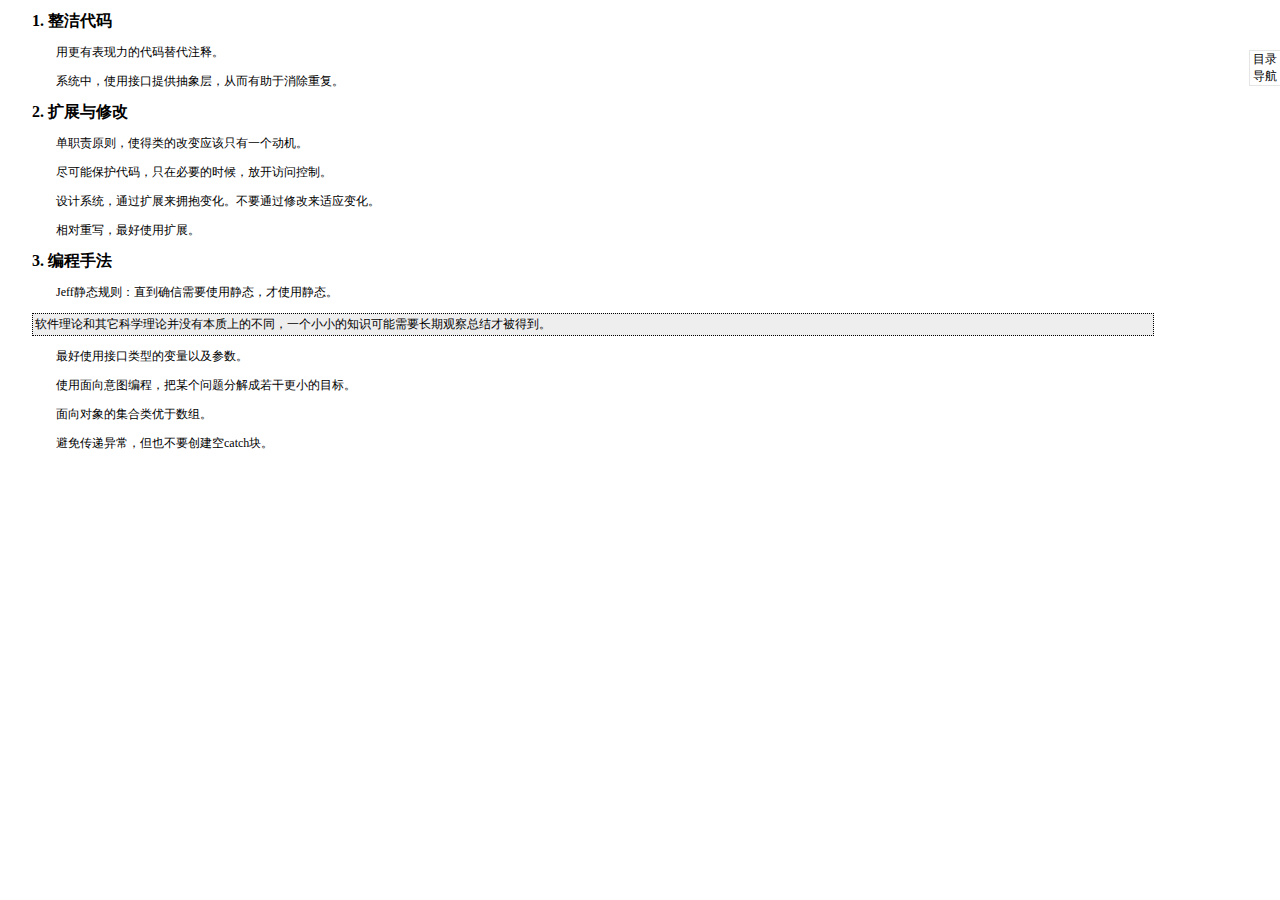
<file: WebContent/pages/程序理论/理论_专题_程序设计规则.html>
<!DOCTYPE html>
<html>
<head>
<meta charset="UTF-8">
<meta name="author" content="Eric Zong">
<title></title>
<link type="text/css" rel="stylesheet" href="../../css/common.css"  />
<link type="text/css" rel="stylesheet" href="../../css/print.css" media="print" />
<link type="text/css" rel="stylesheet" href="../../css/title.css"  />
<link type="text/css" rel="stylesheet" href="../../css/tree.css" />
<link type="text/css" rel="stylesheet" href="../../css/highlight.css" />

<script type="text/javascript" src="../../js/title.js"></script>
<script type="text/javascript" src="../../js/highlight.pack.js"></script>
<script type="text/javascript">hljs.initHighlightingOnLoad();</script>
</head>
<body>

<h1>整洁代码</h1>
<p>用更有表现力的代码替代注释。 </p>
<p>系统中，使用接口提供抽象层，从而有助于消除重复。</p>

<h1>扩展与修改</h1>
<p>单职责原则，使得类的改变应该只有一个动机。 </p>
<p>尽可能保护代码，只在必要的时候，放开访问控制。</p>
<p>设计系统，通过扩展来拥抱变化。不要通过修改来适应变化。</p>
<p>相对重写，最好使用扩展。</p>

<h1>编程手法</h1>
<p>Jeff静态规则：直到确信需要使用静态，才使用静态。 </p>
<div class="ext">
  软件理论和其它科学理论并没有本质上的不同，一个小小的知识可能需要长期观察总结才被得到。 
</div>
<p>最好使用接口类型的变量以及参数。</p>
<p>使用面向意图编程，把某个问题分解成若干更小的目标。</p>
<p>面向对象的集合类优于数组。</p>
<p>避免传递异常，但也不要创建空catch块。</p>
  
</body>
</html>
</file>
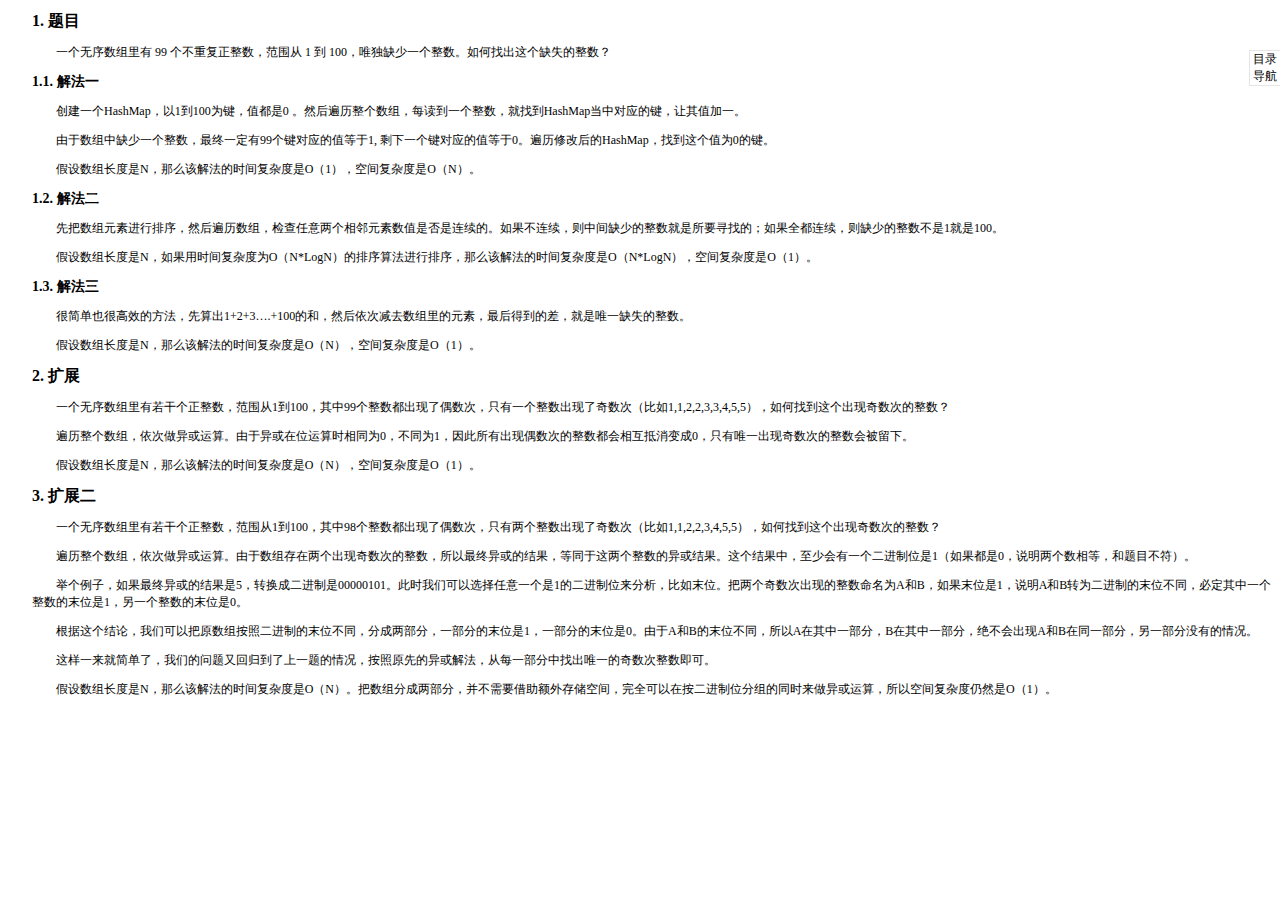
<file: WebContent/pages/经典问题/算法_找出缺失的整数.html>
<!DOCTYPE html>
<html>
<head>
<meta charset="UTF-8">
<meta name="author" content="Eric Zong">
<title>找出缺失的整数</title>
<link type="text/css" rel="stylesheet" href="../../css/common.css"  />
<link type="text/css" rel="stylesheet" href="../../css/fold.css"  />
<link type="text/css" rel="stylesheet" href="../../css/print.css" media="print" />
<link type="text/css" rel="stylesheet" href="../../css/title.css"  />
<link type="text/css" rel="stylesheet" href="../../css/tree.css" />
<link type="text/css" rel="stylesheet" href="../../css/highlight.css" />

<script type="text/javascript" src="../../js/title.js"></script>
<script type="text/javascript" src="../../js/highlight.pack.js"></script>
<script type="text/javascript">hljs.initHighlightingOnLoad();</script>
</head>
<body>

<h1>题目</h1>
<p>一个无序数组里有 99 个不重复正整数，范围从 1 到 100，唯独缺少一个整数。如何找出这个缺失的整数？</p>

<h2>解法一</h2>
<p>创建一个HashMap，以1到100为键，值都是0 。然后遍历整个数组，每读到一个整数，就找到HashMap当中对应的键，让其值加一。</p>
<p>由于数组中缺少一个整数，最终一定有99个键对应的值等于1, 剩下一个键对应的值等于0。遍历修改后的HashMap，找到这个值为0的键。</p>
<p>假设数组长度是N，那么该解法的时间复杂度是O（1），空间复杂度是O（N）。</p>

<h2>解法二</h2>
<p>先把数组元素进行排序，然后遍历数组，检查任意两个相邻元素数值是否是连续的。如果不连续，则中间缺少的整数就是所要寻找的；如果全都连续，则缺少的整数不是1就是100。</p>
<p>假设数组长度是N，如果用时间复杂度为O（N*LogN）的排序算法进行排序，那么该解法的时间复杂度是O（N*LogN），空间复杂度是O（1）。</p>

<h2>解法三</h2>
<p>很简单也很高效的方法，先算出1+2+3….+100的和，然后依次减去数组里的元素，最后得到的差，就是唯一缺失的整数。</p>
<p>假设数组长度是N，那么该解法的时间复杂度是O（N），空间复杂度是O（1）。</p>

<h1>扩展</h1>
<p>一个无序数组里有若干个正整数，范围从1到100，其中99个整数都出现了偶数次，只有一个整数出现了奇数次（比如1,1,2,2,3,3,4,5,5），如何找到这个出现奇数次的整数？</p>
<p>遍历整个数组，依次做异或运算。由于异或在位运算时相同为0，不同为1，因此所有出现偶数次的整数都会相互抵消变成0，只有唯一出现奇数次的整数会被留下。</p>
<p>假设数组长度是N，那么该解法的时间复杂度是O（N），空间复杂度是O（1）。</p>

<h1>扩展二</h1>
<p>一个无序数组里有若干个正整数，范围从1到100，其中98个整数都出现了偶数次，只有两个整数出现了奇数次（比如1,1,2,2,3,4,5,5），如何找到这个出现奇数次的整数？</p>
<p>遍历整个数组，依次做异或运算。由于数组存在两个出现奇数次的整数，所以最终异或的结果，等同于这两个整数的异或结果。这个结果中，至少会有一个二进制位是1（如果都是0，说明两个数相等，和题目不符）。</p>
<p>举个例子，如果最终异或的结果是5，转换成二进制是00000101。此时我们可以选择任意一个是1的二进制位来分析，比如末位。把两个奇数次出现的整数命名为A和B，如果末位是1，说明A和B转为二进制的末位不同，必定其中一个整数的末位是1，另一个整数的末位是0。</p>
<p>根据这个结论，我们可以把原数组按照二进制的末位不同，分成两部分，一部分的末位是1，一部分的末位是0。由于A和B的末位不同，所以A在其中一部分，B在其中一部分，绝不会出现A和B在同一部分，另一部分没有的情况。</p>
<p>这样一来就简单了，我们的问题又回归到了上一题的情况，按照原先的异或解法，从每一部分中找出唯一的奇数次整数即可。</p>
<p>假设数组长度是N，那么该解法的时间复杂度是O（N）。把数组分成两部分，并不需要借助额外存储空间，完全可以在按二进制位分组的同时来做异或运算，所以空间复杂度仍然是O（1）。</p>

</body>
</html>
</file>
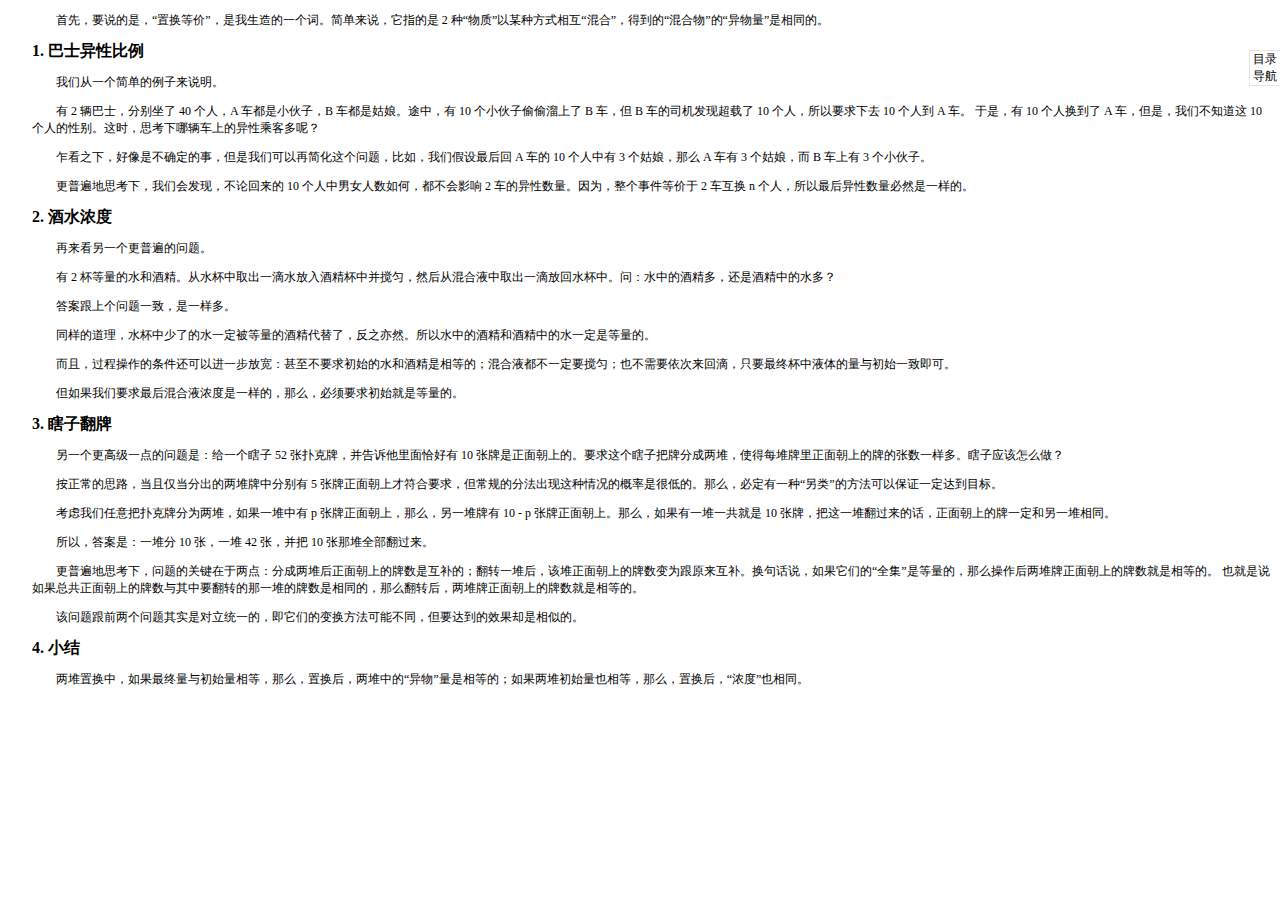
<file: WebContent/pages/经典问题/经典问题_置换等比例问题讨论.html>
<!DOCTYPE html>
<html>
<head>
<meta charset="UTF-8">
<meta name="author" content="Eric Zong">
<title>经典问题：置换等价问题讨论</title>
<link type="text/css" rel="stylesheet" href="../../css/common.css"  />
<link type="text/css" rel="stylesheet" href="../../css/print.css" media="print" />
<link type="text/css" rel="stylesheet" href="../../css/title.css"  />
<link type="text/css" rel="stylesheet" href="../../css/tree.css" />
<link type="text/css" rel="stylesheet" href="../../css/highlight.css" />

<script type="text/javascript" src="../../js/title.js"></script>
<script type="text/javascript" src="../../js/highlight.pack.js"></script>
<script type="text/javascript">hljs.initHighlightingOnLoad();</script>
</head>
<body>
  <p>首先，要说的是，“置换等价”，是我生造的一个词。简单来说，它指的是 2 种“物质”以某种方式相互“混合”，得到的“混合物”的“异物量”是相同的。</p>
  
  <h1>巴士异性比例</h1>
  <p>我们从一个简单的例子来说明。</p>
  <p>有 2 辆巴士，分别坐了 40 个人，A 车都是小伙子，B 车都是姑娘。途中，有 10 个小伙子偷偷溜上了 B 车，但 B 车的司机发现超载了 10 个人，所以要求下去 10 个人到 A 车。
  于是，有 10 个人换到了 A 车，但是，我们不知道这 10 个人的性别。这时，思考下哪辆车上的异性乘客多呢？</p>
  <p>乍看之下，好像是不确定的事，但是我们可以再简化这个问题，比如，我们假设最后回 A 车的 10 个人中有 3 个姑娘，那么 A 车有 3 个姑娘，而 B 车上有 3 个小伙子。</p>
  <p>更普遍地思考下，我们会发现，不论回来的 10 个人中男女人数如何，都不会影响 2 车的异性数量。因为，整个事件等价于 2 车互换 n 个人，所以最后异性数量必然是一样的。</p>
   
   <h1>酒水浓度</h1>
   <p>再来看另一个更普遍的问题。</p>
   <p>有 2 杯等量的水和酒精。从水杯中取出一滴水放入酒精杯中并搅匀，然后从混合液中取出一滴放回水杯中。问：水中的酒精多，还是酒精中的水多？</p>
   <p>答案跟上个问题一致，是一样多。</p>
   <p>同样的道理，水杯中少了的水一定被等量的酒精代替了，反之亦然。所以水中的酒精和酒精中的水一定是等量的。</p>
   <p>而且，过程操作的条件还可以进一步放宽：甚至不要求初始的水和酒精是相等的；混合液都不一定要搅匀；也不需要依次来回滴，只要最终杯中液体的量与初始一致即可。</p>
   <p>但如果我们要求最后混合液浓度是一样的，那么，必须要求初始就是等量的。</p>
   
   <h1>瞎子翻牌</h1>
   <p>另一个更高级一点的问题是：给一个瞎子 52 张扑克牌，并告诉他里面恰好有 10 张牌是正面朝上的。要求这个瞎子把牌分成两堆，使得每堆牌里正面朝上的牌的张数一样多。瞎子应该怎么做？</p>
   <p>按正常的思路，当且仅当分出的两堆牌中分别有 5 张牌正面朝上才符合要求，但常规的分法出现这种情况的概率是很低的。那么，必定有一种“另类”的方法可以保证一定达到目标。</p>
   <p>考虑我们任意把扑克牌分为两堆，如果一堆中有 p 张牌正面朝上，那么，另一堆牌有 10 - p 张牌正面朝上。那么，如果有一堆一共就是 10 张牌，把这一堆翻过来的话，正面朝上的牌一定和另一堆相同。</p>
   <p>所以，答案是：一堆分 10 张，一堆 42 张，并把 10 张那堆全部翻过来。</p>
   <p>更普遍地思考下，问题的关键在于两点：分成两堆后正面朝上的牌数是互补的；翻转一堆后，该堆正面朝上的牌数变为跟原来互补。换句话说，如果它们的“全集”是等量的，那么操作后两堆牌正面朝上的牌数就是相等的。
   也就是说如果总共正面朝上的牌数与其中要翻转的那一堆的牌数是相同的，那么翻转后，两堆牌正面朝上的牌数就是相等的。</p>
   <p>该问题跟前两个问题其实是对立统一的，即它们的变换方法可能不同，但要达到的效果却是相似的。</p>
   
   <h1>小结</h1>
   <p>两堆置换中，如果最终量与初始量相等，那么，置换后，两堆中的“异物”量是相等的；如果两堆初始量也相等，那么，置换后，“浓度”也相同。</p>
   
</body>
</html>
</file>
<file: WebContent/css/common.css>
@CHARSET "UTF-8";

/* ------------------------------ 1. 字体外观 ------------------------------ */
/* 字号 */
* {
	font-size: 12px;
}
h1 {
	font-size: 16px;
}
h2 {
	font-size: 14px;
}

dt, .bold {
	font-weight: bold;
}
.notice, .comment {
	color: red;
}
.delete {
	text-decoration: line-through;
}

/* 无下划线超链接 */
a.normal {
	text-decoration: none;
}

/* 无边框表格 */
table.invisible {
	border: 0;
}
table.invisible td {
	border: 0;
}

/* ------------------------------ 2. 排版 ------------------------------ */
body {
	min-width: 1000px;
}
/* 缩进 */
p {
	text-indent: 2em;
}
li p {
	text-indent: 0;
}
body {
	padding-left: 2em;
}
body>h1, h2, h3, p {
	padding-left: 0;
	margin-left: 0;
}
dt {
	text-indent: 2em;
}

/* 紧临下行 */
.next {
	margin-bottom: 2px;
}
.next+* {
	margin-top: 0;
}

/* 区块：details */
details {
	border: 1px dashed;
	background-color: #F5F5F5;
	width: 90%;
}

summary {
	padding: 5px;
	background-color: #C0C0C0;
}

/* 区块：textarea */
div.textarea {
	border: 1px solid;
	width: 90%;
	padding-right: 5px;
	padding-top: 2px;
	padding-bottom: 2px;
}
div.textarea * {
	margin: 0;
}
div.textarea>* {
	margin-left: 2em;
}
div.textarea>p {
	margin-left: 0;
}
div.textarea>ul {
	margin: 0;
}
div.textarea>ol {
	margin: 0;
}

/* 区块：code */
div.code {
	border: 1px solid;
	width: 90%;
	padding: 5px;
}

/* 区块：ext */
div.ext {
	border: 1px dotted;
	background-color: #eeeeee;
	width: 90%;
	padding: 2px;
}
div.ext * {
	margin: 0;
}
div.ext>* {
	margin-left: 2em;
}
div.ext>p {
	margin-left: 0;
}
div.ext>ul {
	margin: 0;
}
div.ext>ol {
	margin: 0;
}

/* 格式化块：textarea */
pre.textarea {
	border: 1px solid;
	width: 90%;
	padding: 5px;
}

/* 格式化块：code */
pre.code {
	border: 1px solid;
	width: 90%;
	padding-left: 10px;
	padding-bottom: 10px;
}
pre.code>code {
	margin: 0;
	padding: 0;
	background-color: transparent;
}

/* 无标记列表 */
ol.none {
	margin: 0;
	margin-left: 2em;
	padding: 0;
}
ul.none {
	margin: 0;
	margin-left: 2em;
	padding: 0;
}

/* 表格 */
table {
	border-collapse: collapse;
	margin-left: 2em;
	margin-top: 1em;
	margin-bottom: 1em;
	min-width: 80%;
}
caption {
	font-weight: bold;
}
table, th, td {
	border: 1px solid;
	padding: 3px;
}
th, td {
	min-width: 20px;
}
td {
	vertical-align: top;
}
td * {
	margin: 0;
}
td ul {
	padding-left: 2em;
}
td>pre {
	margin: 0;
	margin-top: -14px;
	padding: 0;
}
td>pre>code {
	margin: 0;
	padding: 0;
}

dt {
	float: left; /* 将 dt, dd 元素置于同一行 */
	padding-right: 5px;
}

dt, dd {
	padding-top: 0;
	padding-bottom: 0;
}

/* ------------------------------ 3. 编号 ------------------------------ */
/* 有序列表第一级列表项索引为大写罗马数字 */
div.list>ol>li {
	list-style-type: upper-roman;
}
/* 有序列表第二级列表项索引为小写罗马数字 */
div.list>ol>li>ol>li {
	list-style-type: lower-roman;
}

ol.none, ul.none li {
	list-style-type: none;
}

body {
	counter-reset: h1num;
}

h1 {
	counter-reset: h2num;
}

h2 {
	counter-reset: h3num;
}

h1:before {
	counter-increment: h1num;
	content: counter(h1num) ". "
}

h2:before {
	counter-increment: h2num;
	content: counter(h1num) "." counter(h2num) ". "
}

h3:before {
	counter-increment: h3num;
	content: counter(h1num) "." counter(h2num) "." counter(h3num) ". "
}

/* ------------------------------ 4. 语义 ------------------------------ */

/* 引用 */
.reference {
	text-align: right;
	margin-top: 0;
}

.reference:before {
	content: "——";
}
</file>
<file: WebContent/css/fold.css>
@CHARSET "UTF-8";

.fold {
	position: relative;
	border: 1px solid;
	padding-left: 5px;
	padding-top: 5px;
	width: 80%;
}

.fold input[type=checkbox] {
	opacity: 0;
	position: absolute;
	top: 0;
	left: 0;
	width: 100%;
	z-index: 2;
	cursor: pointer;
}

.fold .ico {
	position: absolute;
	right: 10px;
	top: 5px;
	-webkit-transform: rotate(-90deg);
	transform: rotate(-90deg);
	-ms-transform:rotate(-90deg);			/* IE 9 */
	-moz-transform:rotate(-90deg);		/* Firefox */
	-webkit-transform:rotate(-90deg);	/* Safari 和 Chrome */
	-o-transform:rotate(-90deg); 			/* Opera */
}

.fold .ico:after {
	content: '>';
	width: 50px;
}

.fold input[type=checkbox]:checked+.ico {
	transform: rotate(90deg);
	-ms-transform:rotate(90deg);		/* IE 9 */
	-moz-transform:rotate(90deg);		/* Firefox */
	-webkit-transform:rotate(90deg);	/* Safari 和 Chrome */
	-o-transform:rotate(90deg); 			/* Opera */
}

.fold input[type=checkbox]:checked~.content {
	display: none;
}
</file>
<file: WebContent/css/print.css>
@CHARSET "UTF-8";
/* -------------------- 打印样式 -------------------- */

/* 排版 */
h1, h2, h3 {
	margin-top: 3px;
	margin-bottom: 3px;
}

p, ul, ol {
	margin-top: 1px;
	margin-bottom: 1px;
}

div.ext>* {
	margin-left: 5px;
}

table {
	max-width: 95%;
}

th, td {
	white-space: nowrap;
}

/* 导航栏：隐藏 */
#sideBar {
	display: none;
}

hr {
	display: none;
}

body {
	min-width: 400px;
	color: #000;
	background: #fff;
	margin: 0;
	padding: 0;
	/* 分栏 */
	column-count: 2;
	-moz-column-count: 1; /* Firefox */
	-webkit-column-count: 2; /* Safari 和 Chrome */
}

img {
	max-width: 100% !important;
}

/* 分页 */
h1, h2, h3 {
	page-break-after: avoid;
}

ul, img, pre, table, div, pre {
	page-break-inside: avoid;
}

/* 超链接设置 */
a {
	font-weight: bolder;
	text-decoration: none;
	white-space: nowrap;
}

a[href^=http]:after {
	content: "(" attr(href) ")";
}

/* 折叠 */
.fold .ico {
	display: none;
}
details:not([open]) {
	display: none;
}
</file>
<file: WebContent/css/title.css>
@CHARSET "UTF-8";

/*生成博客目录的CSS*/
#sideBar{
    font-size:12px;
    font-family:Arial, Helvetica, sans-serif;
    text-align:left;
    position:fixed;/*将div的位置固定到距离top:50px，right:0px的位置，这样div就会处在最右边的位置，距离顶部50px*/
    top:50px;
    right:0px;
    width: auto;
    height: auto; 
}
#sideBarTab{
    float:left;
    width:30px; 
    border:1px solid #e5e5e5;
    border-right:none;
    text-align:center;
    background:#ffffff;
}

#sideBarContents{
    float:left;
    overflow:auto; 
    overflow-x:hidden;!important;
    width:200px;
    min-height:108px;
    max-height:460px;
    border:1px solid #e5e5e5;
    border-right:none; 
    background:#ffffff;
}
#sideBarContents div{
    margin:0;
    padding:0;
}

#sideBarContents div{
    margin-top:5px;
    margin-left:5px;
}

#sideBarContents div {
    cursor: pointer;
}

#sideBarContents div:hover {
    color:#A7995A;
}
</file>
<file: WebContent/css/tree.css>
@CHARSET "UTF-8";

/*Now the CSS*/
.tree {
	float:left; 
	width:100%;
	margin: 5px;
}

.tree * {margin: 0; padding: 0;}

.tree ul {
	padding-top: 20px; position: relative;
	
	transition: all 0.5s;
	-webkit-transition: all 0.5s;
	-moz-transition: all 0.5s;
}

.tree li {
	float: left; text-align: center;
	list-style-type: none;
	position: relative;
	padding: 20px 5px 0 5px;
	
	transition: all 0.5s;
	-webkit-transition: all 0.5s;
	-moz-transition: all 0.5s;
}

/*We will use ::before and ::after to draw the connectors*/

.tree li::before, .tree li::after{
	content: '';
	position: absolute; top: 0; right: 50%;
	border-top: 1px solid #ccc;
	width: 50%; height: 20px;
}
.tree li::after{
	right: auto; left: 50%;
	border-left: 1px solid #ccc;
}

/*We need to remove left-right connectors from elements without 
any siblings*/
.tree li:only-child::after, .tree li:only-child::before {
	display: none;
}

/*Remove space from the top of single children*/
.tree li:only-child{ padding-top: 0;}

/*Remove left connector from first child and 
right connector from last child*/
.tree li:first-child::before, .tree li:last-child::after{
	border: 0 none;
}
/*Adding back the vertical connector to the last nodes*/
.tree li:last-child::before{
	border-right: 1px solid #ccc;
	border-radius: 0 5px 0 0;
	-webkit-border-radius: 0 5px 0 0;
	-moz-border-radius: 0 5px 0 0;
}
.tree li:first-child::after{
	border-radius: 5px 0 0 0;
	-webkit-border-radius: 5px 0 0 0;
	-moz-border-radius: 5px 0 0 0;
}

/*Time to add downward connectors from parents*/
.tree ul ul::before{
	content: '';
	position: absolute; top: 0; left: 50%;
	border-left: 1px solid #ccc;
	width: 0; height: 20px;
}

.tree li a{
	border: 1px solid #ccc;
	padding: 5px 10px;
	text-decoration: none;
	color: #666;
	font-family: arial, verdana, tahoma;
	font-size: 11px;
	display: inline-block;
	
	border-radius: 5px;
	-webkit-border-radius: 5px;
	-moz-border-radius: 5px;
	
	transition: all 0.5s;
	-webkit-transition: all 0.5s;
	-moz-transition: all 0.5s;
}

/*Time for some hover effects*/
/*We will apply the hover effect the the lineage of the element also*/
.tree li a:hover, .tree li a:hover+ul li a {
	background: #c8e4f8; color: #000; border: 1px solid #94a0b4;
}
/*Connector styles on hover*/
.tree li a:hover+ul li::after, 
.tree li a:hover+ul li::before, 
.tree li a:hover+ul::before, 
.tree li a:hover+ul ul::before{
	border-color:  #94a0b4;
}

/*Thats all. I hope you enjoyed it.
Thanks :)*/
</file>
<file: WebContent/css/highlight.css>
/*

XCode style (c) Angel Garcia <angelgarcia.mail@gmail.com>

*/

.hljs {
  display: block;
  overflow-x: auto;
  padding: 0.5em;
  background: #fff;
  color: black;
}

.hljs-comment,
.hljs-quote {
  color: #006a00;
}

.hljs-keyword,
.hljs-selector-tag,
.hljs-literal {
  color: #aa0d91;
}

.hljs-name {
  color: #008;
}

.hljs-variable,
.hljs-template-variable {
  color: #660;
}

.hljs-string {
  color: #c41a16;
}

.hljs-regexp,
.hljs-link {
  color: #080;
}

.hljs-title,
.hljs-tag,
.hljs-symbol,
.hljs-bullet,
.hljs-number,
.hljs-meta {
  color: #1c00cf;
}

.hljs-section,
.hljs-class .hljs-title,
.hljs-type,
.hljs-attr,
.hljs-built_in,
.hljs-builtin-name,
.hljs-params {
  color: #5c2699;
}

.hljs-attribute,
.hljs-subst {
  color: #000;
}

.hljs-formula {
  background-color: #eee;
  font-style: italic;
}

.hljs-addition {
  background-color: #baeeba;
}

.hljs-deletion {
  background-color: #ffc8bd;
}

.hljs-selector-id,
.hljs-selector-class {
  color: #9b703f;
}

.hljs-doctag,
.hljs-strong {
  font-weight: bold;
}

.hljs-emphasis {
  font-style: italic;
}
</file>
